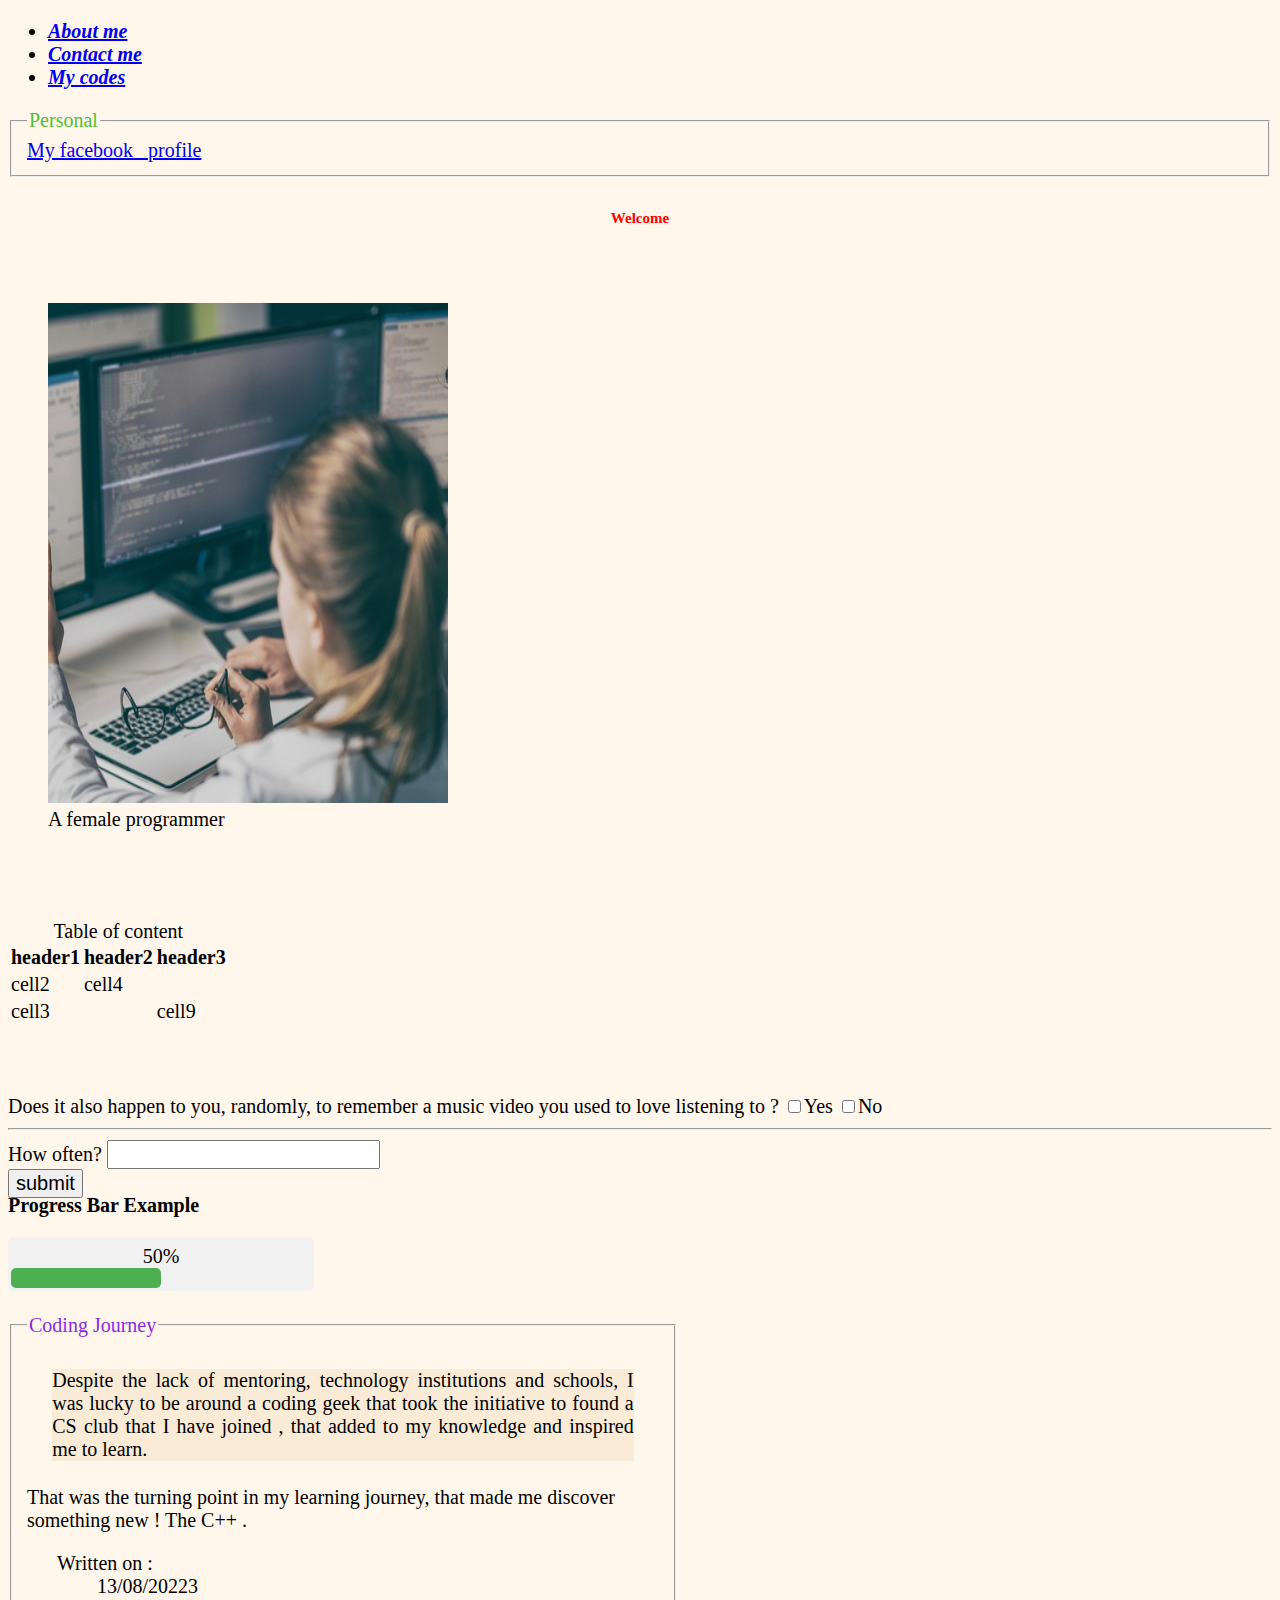
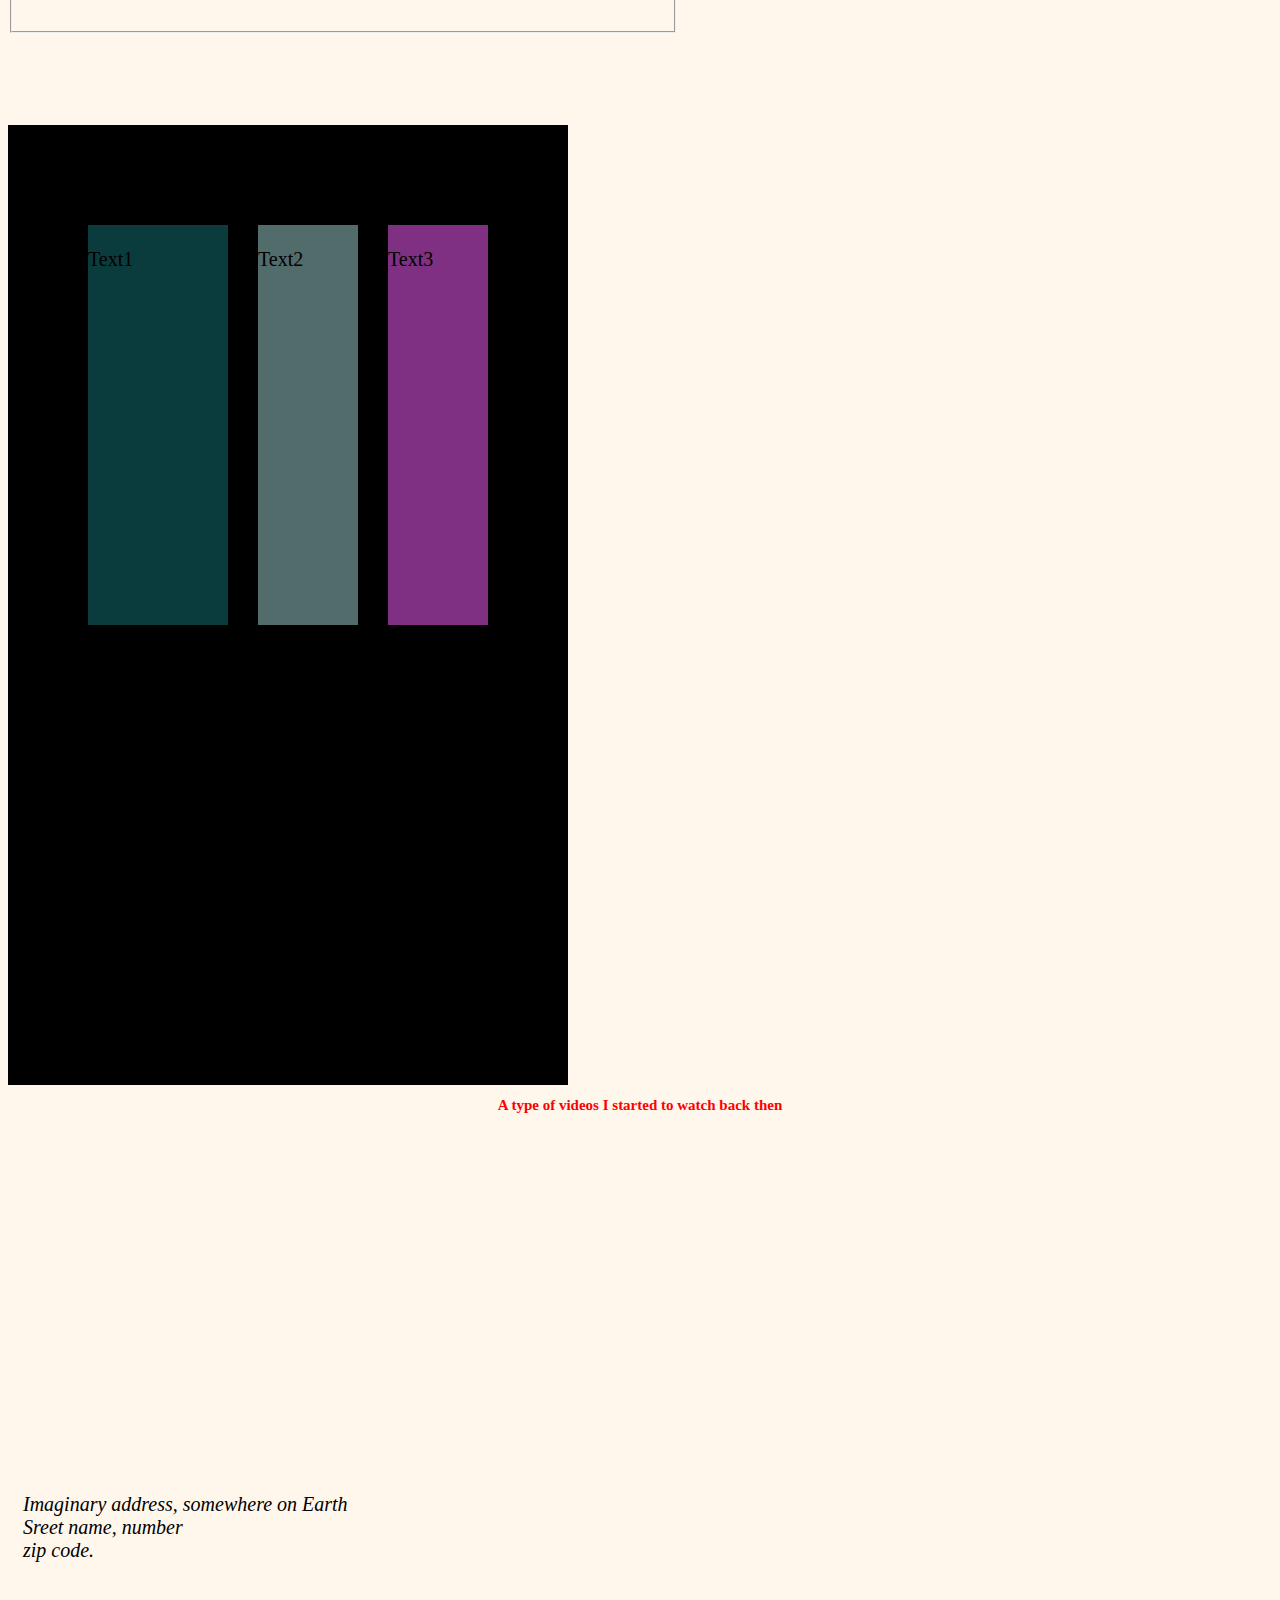
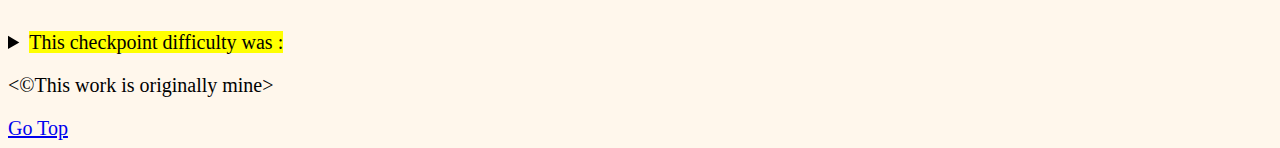
<file: index.html>
<!DOCTYPE html>
<html lang="en">
<head>
    <meta charset="UTF-8">
    <title>Online Portfolio</title>
    <link rel="icon" type="image/x-icon" href="open-book.png">
    <link rel="stylesheet" href="main.css">
</head>
<body>
    <header>
        
        <nav class="first-nav">
            <ul>
        <li><a href="about.html">About me</a></li>
        <li><a href="contact.html">Contact me</a></li>
        <li><a href="https://github.com/AyaHa09" target="_blank">My codes</a></li>
            </ul>
        </nav>
        
        <fieldset>
            <legend class="nav-leg">Personal </legend>
        <nav aria-label="second-nav">
            <a href="https://www.facebook.com/ay28ah09ac20ha02na/" target="_blank">My <abbr title="FB">facebook</abbr> &nbsp; profile</a>
        </nav>
    </fieldset>
    <br>
    <h1>Welcome</h1>
    </header>
    <br>
    <main>
        <section>
            
        
        <br>
        <figure>
        <img src="programmer.jpg" alt="image1" height="500px" width="400px">
        <figcaption>A female programmer</figcaption>
        </figure>
        <br><br><br>
        <table>
            <caption>Table of content</caption>
            <thead>
                <tr>
                    <th>header1</th>
                    <th>header2</th>
                    <th>header3</th>
                </tr>
            </thead>
            <tbody>
                <tr>
                    <td>cell2</td>
                    <td>cell4</td>
                    <td>&nbsp;</td>
                </tr>
            </tbody>
            <tfoot>
                <tr>
                    <td>cell3</td>
                    <td>&nbsp;</td>
                    <td>cell9</td>
                </tr>
            </tfoot>
        </table>
        <br><br><br>
        <form>
        <label for="cbx1">Does it also happen to you, randomly, to remember a music video you used to love listening to ?</label>
        <input type="checkbox" id="cbx1" name="choice" value="yes">Yes
        <input type="checkbox" id="Checkbox 1" name="choice" value="no">No
        </form>
        <hr>
        <form>
        <label for="frequency">How often?</label>
        <input type="text" id="frequency" name="frequency" list="frequencies">
        <datalist id="frequencies">
            <optgroup>
                <option value="Very frequent">
                <option value="Frequent">
                <option value="often">
                <option value="rarely">
            </optgroup>

        </datalist>
        <div class="submit">
            <input type="button" value="submit" name="submit">
        </div>
    </form>

          <title>Progress Bar Example</title>
        <h3>Progress Bar Example</h3> 
        <div class="progress-container"><div class="progress-text">50%</div><div class="progress-bar"></div> </div>
        
        
        
        </section>
        <br>

        <article>
            <fieldset class="forcing">
                <legend>Coding Journey</legend>
                <p class="paragraph">Despite the lack of mentoring, technology institutions and schools, I was lucky to be around a coding geek that took the initiative to found a CS club that I have joined , that added to my knowledge and inspired me to learn.<br><p>
                That was the turning point in my learning journey, that made me discover something new ! The C++ .</p>
                <dl>
                    <dt>&nbsp;&nbsp;&nbsp;&nbsp;&nbsp;&nbsp;Written on :</dt>
                    <dd>&nbsp;&nbsp;&nbsp;&nbsp;&nbsp;&nbsp;<time>13/08/20223</time></dd>
                </dl>
            </fieldset>
            <br><br><br><br>


            <div class="container">
                <div class="box1"><br>Text1</div>
                <div class="box2"><br>Text2</div>
                <div class="box3"><br>Text3</div>
            </div>


            <h2>A type of videos I started to watch back then</h2>
            <iframe width="560" height="315" src="https://www.youtube.com/embed/1tnj3UCkuxU" title="YouTube video player" frameborder="0" allow="accelerometer; autoplay; clipboard-write; encrypted-media; gyroscope; picture-in-picture; web-share" allowfullscreen></iframe>

        </article>

        <aside>

        </aside>
    </main>
    <br><br>

    <footer>
        <address id="address">
            &nbsp;&nbsp;&nbsp;Imaginary address, somewhere on Earth<br>
            &nbsp;&nbsp;&nbsp;Sreet name, number <br>
            &nbsp;&nbsp;&nbsp;zip code.
        </address>
        <br><br><br>
        <details>
            <summary>
                <mark>This checkpoint difficulty was :</mark>
            </summary>
            <p>Very Easy</p>
        </details>
        <p>&lt;&copy;This work is originally mine&gt;</p>
        <a href="#">Go Top</a>

    </footer>
    
</body>
</html>
</file>
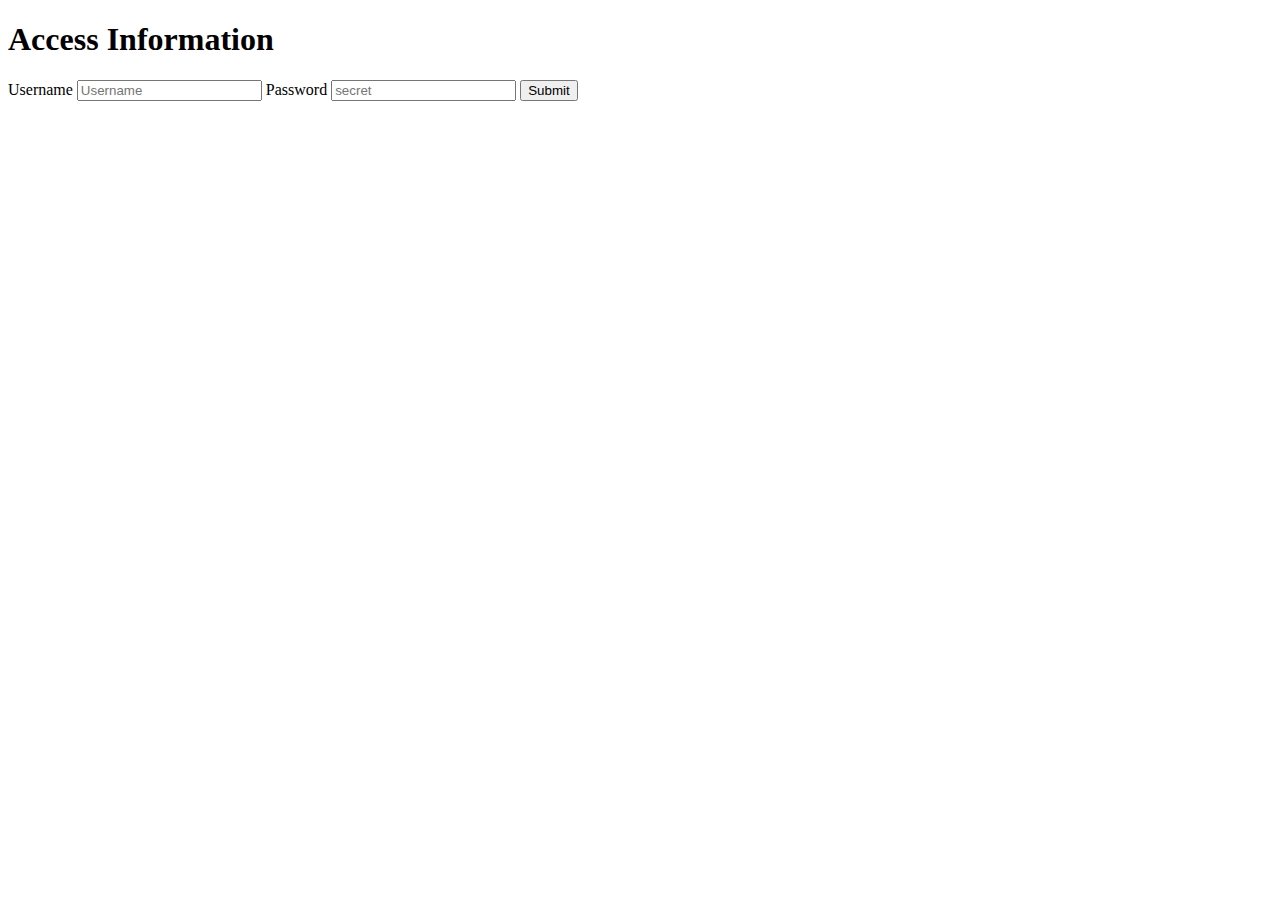
<file: about.html>
<!DOCTYPE html>
<html lang="en">
<head>
    <meta charset="UTF-8">
    <title>About me</title>
</head>
<body>
    <main>
        <h1>Access Information</h1>
        <form>
            <label for="uName">Username</label>
            <input type="text" name="Username" placeholder="Username" required autocomplete="on">
            <label for="pWord">Password</label>
            <input type="password" name="password" placeholder="secret"
            required>
            <input type="submit"></button>
        </form>
    </main>
    
</body>
</html>
</file>
<file: main.css>
*{
    font-size: 20px;
}
body{
    background-color: rgb(255, 247, 236);
}





h1 , h2 {
    color: rgb(255, 0, 0);
    text-align: center;
    font-size: 15px;
}

ul li{
    font-weight: bolder;
    font-style: italic;
}

legend{
    color: blueviolet;

}
#address{
    text-align: justify;
}
.paragraph{
text-align: justify;
margin: 4%;
background-color: antiquewhite;
}

.forcing{
    display: block;
    width: 50%;
}

.nav-leg{
    color: rgb(84, 189, 52);
}

a:visited {
    color: rgb(2, 151, 151); 
}
.container{
    background-color: black;
    width: 400px;
    height: 800px;
    display: flex;
    justify-content: space-evenly;
    
    gap: 30px;
    padding: 80px;
    
}

.box1{
    margin-top: 20px;
    background-color: rgb(11, 60, 61);
    height: 400px;
    width: 100px;
    display: inline-block;
    flex-grow: 2;
    
}
.box2{
    margin-top: 20px;
    background-color: rgb(82, 107, 107);
    height: 400px;
    width: 100px;
    display: inline-block;
   

}
.box3{
    margin-top:20px;
    background-color: rgb(128, 48, 131);
    height: 400px;
    width: 100px;
    display: inline-block;
    flex-shrink: 0;
}

.submit{
    height: 5px;
    width: 7px;
    color: brown;
    text-align: center;
    display: center;
}

.progress-container { 
        width: 300px; background-color: #f1f1f1; border-radius: 5px; padding: 3px; }
    .progress-bar {
         width: 50%; height: 20px; background-color: #4caf50; border-radius: 5px; transition: width 0.3s; }
         .progress-text {
         text-align: center; margin-top: 5px; }
</file>
